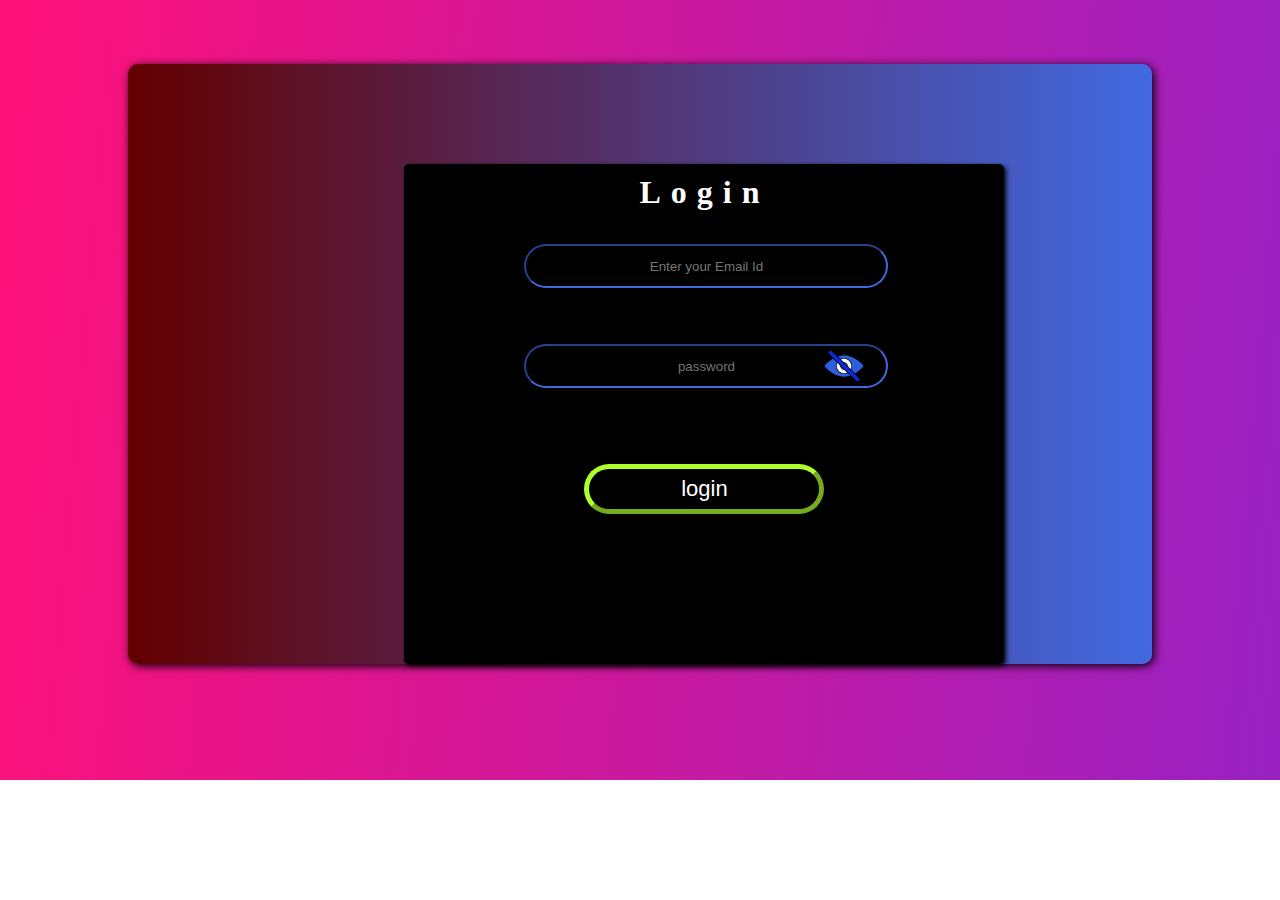
<file: HTML/signin.html>
<!DOCTYPE html>
<html lang="en">
<head>
   <title>Document</title>
   <link rel="stylesheet" href="../CSS/signin.css">
   <script src="../Javascript/signin.js" defer></script>
</head>
<body id="bg">
    <div id="cont2">
        <div id="cont1">
            <h1 id="loginheading">Login</h1>
        <form id="good">
        
            <input type="email" id="email" placeholder="Enter your Email Id"><br><br>
            
                <input id="a" type="password" placeholder="password">
                 <img id="b" src="../Assets/Logos/hide.png" onmousedown="vis()" onmouseup="hide()">
            
            <p id="result"></p>
            <input type="button" id="login" value="login" onclick="auth()">
        
    </form>
    </div>
    </div>
</body>
</html>
</file>
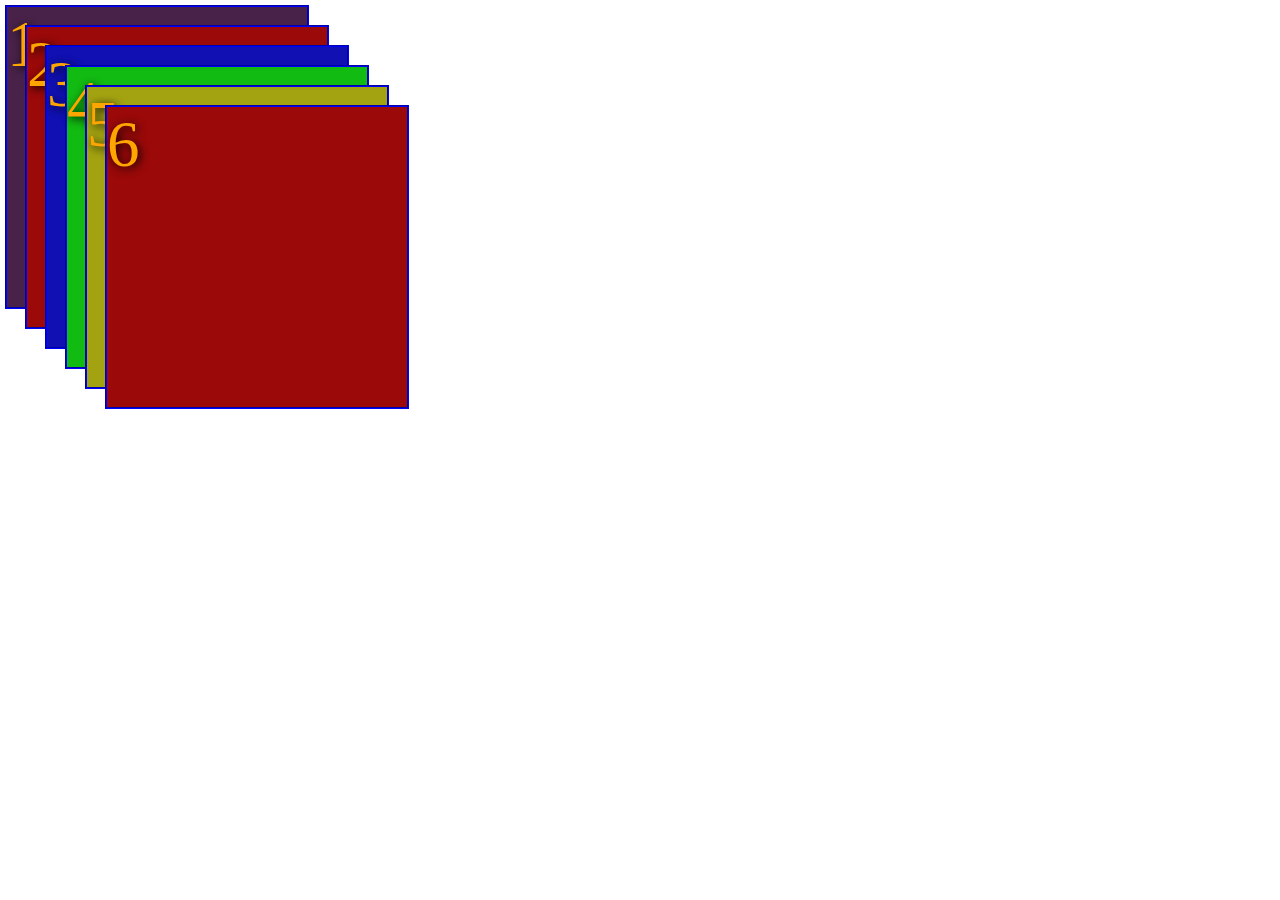
<file: HTML/z-index.html>
<!DOCTYPE html>
<html lang="en">
<head>
<title>Document</title>
<style>
    div{
        width:300px;
        height:300px;
        border: 2px groove blue;
        position:absolute;
        font-size:65px;
        color:orange;
        text-shadow: 2px 2px 10px black;
    }
    #a{
        background-color:rgba(73, 34, 73);
        top:5px;
        left:5px;
        
    }
    #b{
        background-color:rgba(155, 9, 9);
        top:25px;
        left:25px;
        
    }
    #c{
        background-color:rgba(16, 16, 179);
        top:45px;
        left:45px;
        
    }
    #d{
        background-color:rgba(18, 187, 18);
        top:65px;
        left:65px;
        
    }
    #e{
        background-color:rgba(163, 163, 17);
        top:85px;
        left:85px;
        
    }
    #f{
        background-color:rgba(155, 9, 9);
        top:105px;
        left:105px;
        
    }
</style>
</head>
<body>
    <div id="a">
1
    </div>
    <div id="b">
        2
    </div>
    <div id="c">
        3
    </div>
    <div id="d">
        4
    </div>
    <div id="e">
        5
    </div>
    <div id="f">
        6
    </div>

</body>
</html>
</file>
<file: CSS/signin.css>
*{
    padding:0px;
    margin:0px;
}
body{
    width:100%;
    height:520px;
    background-image: linear-gradient(95deg,rgb(255, 17, 120),rgb(152, 33,195));
    background-repeat: no-repeat;
    background-size: 100% 780px;
    display:flex;
    justify-content: center;
    align-items: center;
}
#email{
    width:60%;
    height:40px;
    background-color: transparent;
    border-color: royalblue;
    border-radius: 100px;
    text-align: center;
    position: absolute;
    left:20%;
    top:80px;
    color:white;
}

#cont1{
    width:600px;
    height: 500px;
    background-color: black;
    border-radius: 5px;
    box-shadow: 2px 2px 5px black;
    display:flex;
    position: absolute;
    justify-content: center;
    align-items:center;
    left:27%;
    bottom:0px;

}
#b{
    width: 40px;
    float:right;
    padding-right: 10px;
    background-color:transparent;
    position: absolute;
    top:182px;
    left:420px;
}
#a{
    width:60%;
    height:40px;
    background-color: transparent;
    border-color: royalblue;
    border-radius: 100px;
    text-align: center;
    position: absolute;
    left:20%;
    top:180px;
    color:white;
}
#cont2{
    position: relative;
    top:20%;
    width:80%;
    height:600px;
    background-image: linear-gradient(90deg,rgb(99, 0, 0),royalblue);
    border-radius: 10px;
    box-shadow: 2px 2px 10px black;
}
#loginheading{
    color:white;
    position: absolute;
    top:10px;
    letter-spacing: 10px;
}
#login{
    width:40%;
    height:50px;
    position: absolute;
    bottom: 150px;
    left: 30%;
    font-size: 22px;
    border-color: greenyellow;
    border-width: 5px;
    background-color: transparent;
    color:white;
    border-radius: 100px;
}
#result{
    position: absolute;
    z-index: 10;
    font-size:20px;
    color:white;
    left:25%;
    top:250px;
}
</file>
